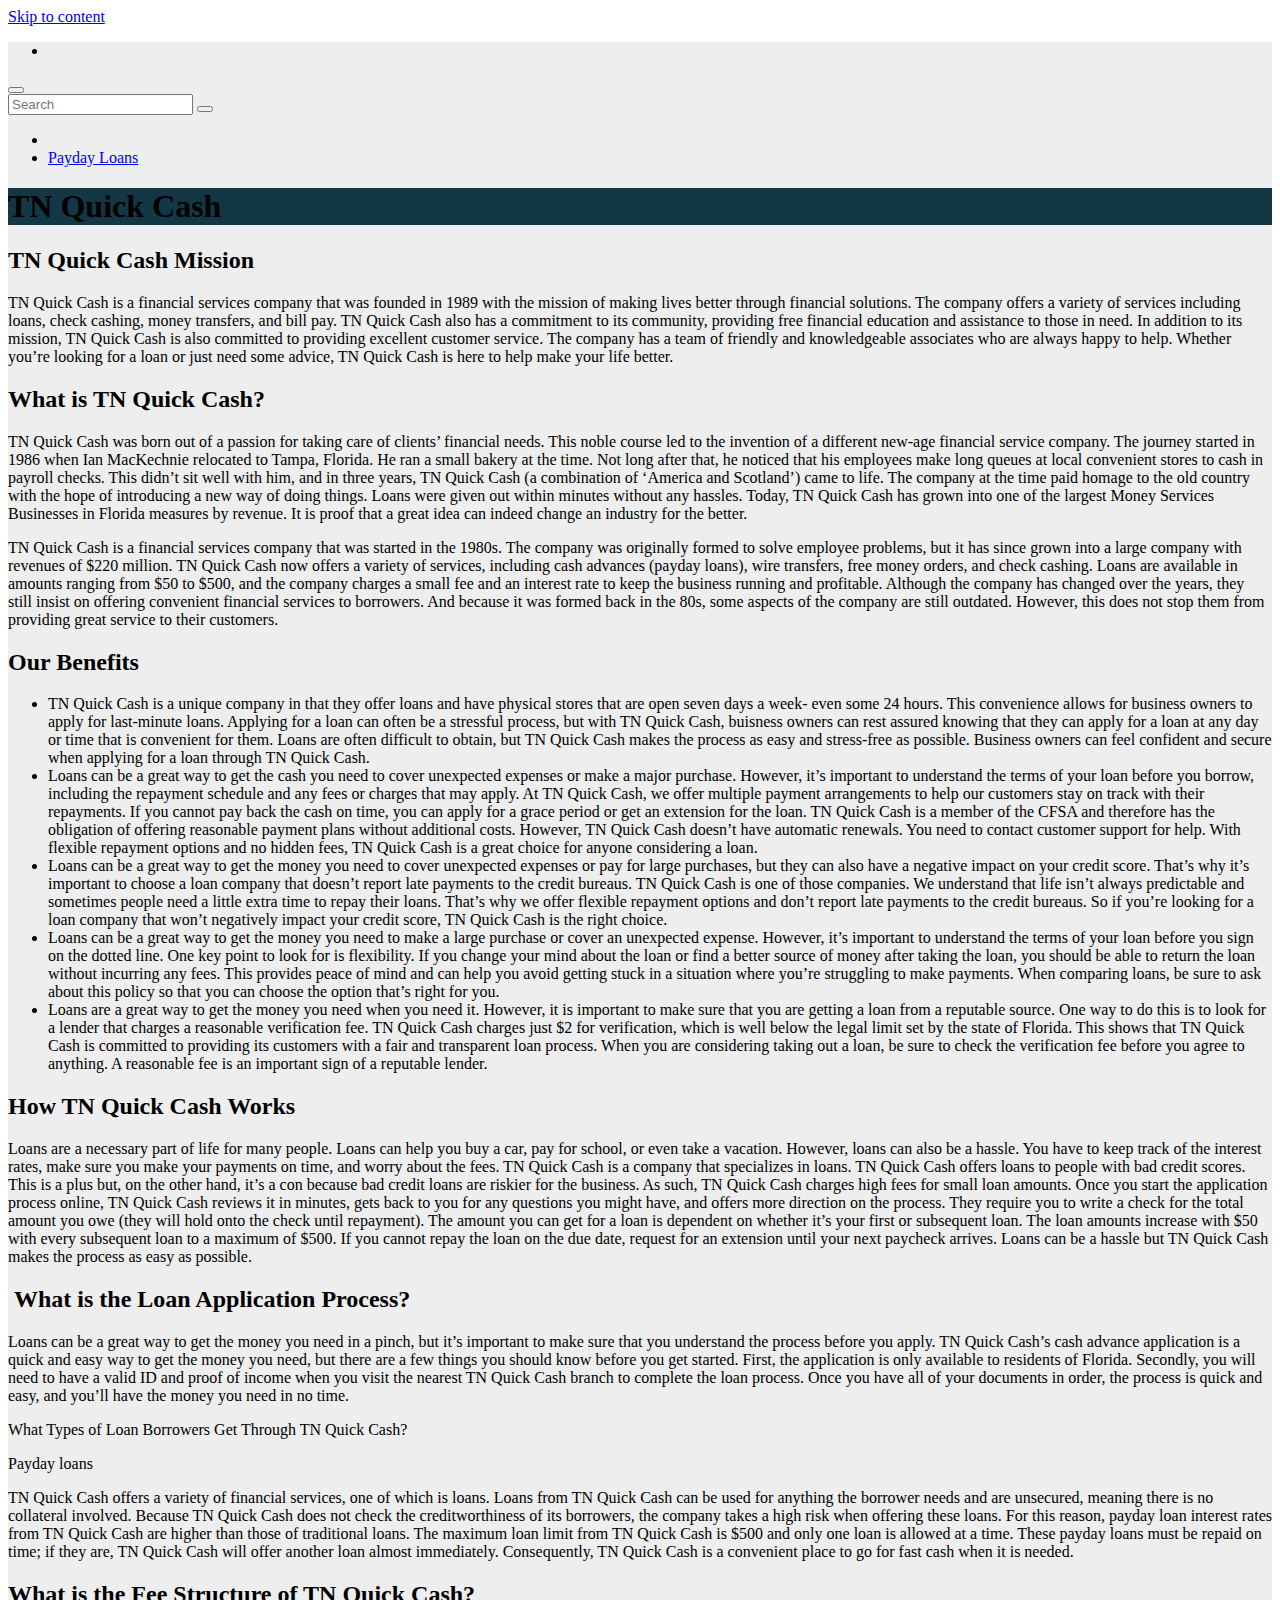
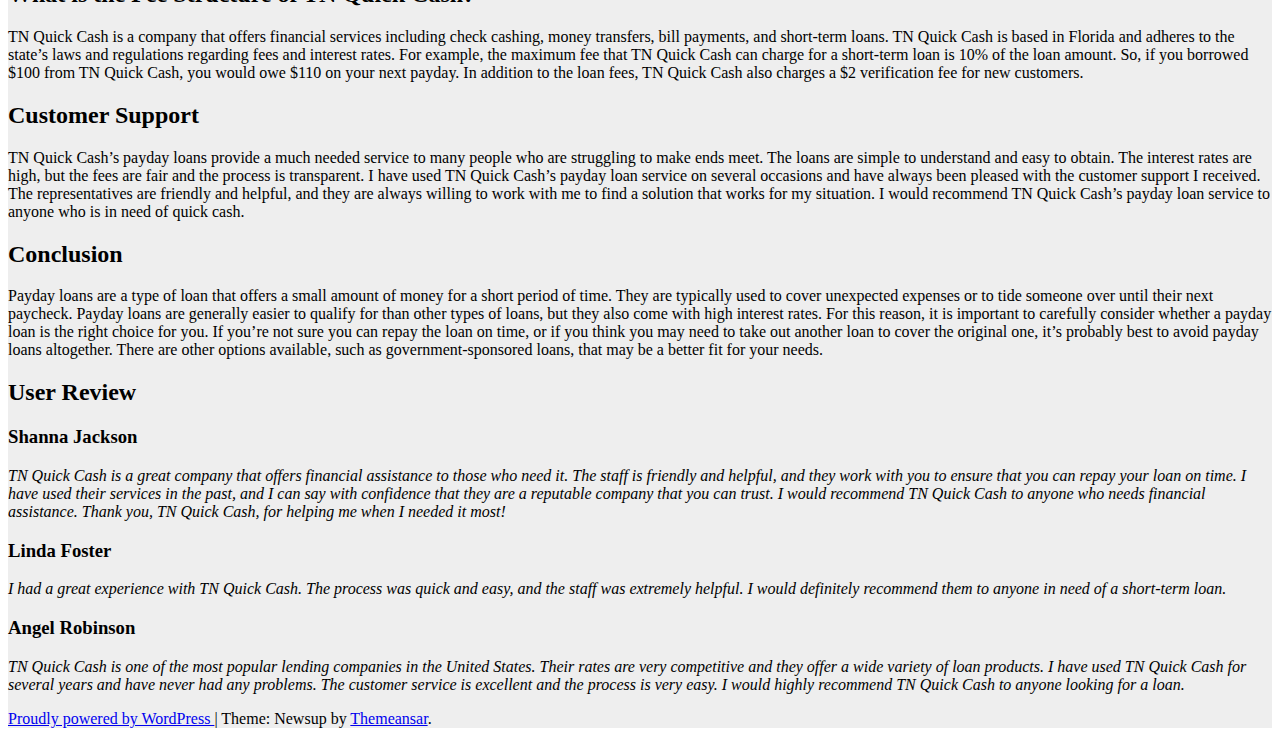
<file: index.html>
<!DOCTYPE html>
<html lang="en-US"><head><base href="/"><meta charset="UTF-8"><meta name="viewport" content="width=device-width, initial-scale=1"><meta name="robots" content="index, follow, max-image-preview:large, max-snippet:-1, max-video-preview:-1"><title>TN Quick Cash | Fast Easy Payday Loans & Cash Advances</title><meta name="description" content="Need cash fast? TN Quick Cash offers payday loans up to $500 with no credit check. Get approved in minutes and receive your money as soon as the next business day."><meta name="twitter:label1" content="Est. reading time"><meta name="twitter:data1" content="10 minutes"><script type="application/ld+json" class="yoast-schema-graph">{"@context":"https://schema.org","@graph":[{"@type":"WebSite","@id":"https://dating-aom.tk/#website","url":"https://dating-aom.tk/","name":"","description":"","potentialAction":[{"@type":"SearchAction","target":{"@type":"EntryPoint","urlTemplate":"https://dating-aom.tk/?s={search_term_string}"},"query-input":"required name=search_term_string"}],"inLanguage":"en-US"},{"@type":"WebPage","@id":"https://dating-aom.tk/#webpage","url":"https://dating-aom.tk/","name":"TN Quick Cash | Fast Easy Payday Loans & Cash Advances","isPartOf":{"@id":"https://dating-aom.tk/#website"},"datePublished":"2016-05-10T03:48:21+00:00","dateModified":"2022-08-12T08:43:24+00:00","description":"Need cash fast? TN Quick Cash offers payday loans up to $500 with no credit check. Get approved in minutes and receive your money as soon as the next business day.","breadcrumb":{"@id":"https://dating-aom.tk/#breadcrumb"},"inLanguage":"en-US","potentialAction":[{"@type":"ReadAction","target":["https://dating-aom.tk/"]}]},{"@type":"BreadcrumbList","@id":"https://dating-aom.tk/#breadcrumb","itemListElement":[{"@type":"ListItem","position":1,"name":"TN Quick Cash"}]}]}</script><link rel="dns-prefetch" href="//fonts.googleapis.com"><link rel="dns-prefetch" href="//s.w.org"><link rel="stylesheet" id="wp-block-library-css" href="https://dating-aom.tk/wp-includes/css/dist/block-library/style.min.css" type="text/css" media="all"><style id="global-styles-inline-css" type="text/css">
body{--wp--preset--color--black: #000000;--wp--preset--color--cyan-bluish-gray: #abb8c3;--wp--preset--color--white: #ffffff;--wp--preset--color--pale-pink: #f78da7;--wp--preset--color--vivid-red: #cf2e2e;--wp--preset--color--luminous-vivid-orange: #ff6900;--wp--preset--color--luminous-vivid-amber: #fcb900;--wp--preset--color--light-green-cyan: #7bdcb5;--wp--preset--color--vivid-green-cyan: #00d084;--wp--preset--color--pale-cyan-blue: #8ed1fc;--wp--preset--color--vivid-cyan-blue: #0693e3;--wp--preset--color--vivid-purple: #9b51e0;--wp--preset--gradient--vivid-cyan-blue-to-vivid-purple: linear-gradient(135deg,rgba(6,147,227,1) 0%,rgb(155,81,224) 100%);--wp--preset--gradient--light-green-cyan-to-vivid-green-cyan: linear-gradient(135deg,rgb(122,220,180) 0%,rgb(0,208,130) 100%);--wp--preset--gradient--luminous-vivid-amber-to-luminous-vivid-orange: linear-gradient(135deg,rgba(252,185,0,1) 0%,rgba(255,105,0,1) 100%);--wp--preset--gradient--luminous-vivid-orange-to-vivid-red: linear-gradient(135deg,rgba(255,105,0,1) 0%,rgb(207,46,46) 100%);--wp--preset--gradient--very-light-gray-to-cyan-bluish-gray: linear-gradient(135deg,rgb(238,238,238) 0%,rgb(169,184,195) 100%);--wp--preset--gradient--cool-to-warm-spectrum: linear-gradient(135deg,rgb(74,234,220) 0%,rgb(151,120,209) 20%,rgb(207,42,186) 40%,rgb(238,44,130) 60%,rgb(251,105,98) 80%,rgb(254,248,76) 100%);--wp--preset--gradient--blush-light-purple: linear-gradient(135deg,rgb(255,206,236) 0%,rgb(152,150,240) 100%);--wp--preset--gradient--blush-bordeaux: linear-gradient(135deg,rgb(254,205,165) 0%,rgb(254,45,45) 50%,rgb(107,0,62) 100%);--wp--preset--gradient--luminous-dusk: linear-gradient(135deg,rgb(255,203,112) 0%,rgb(199,81,192) 50%,rgb(65,88,208) 100%);--wp--preset--gradient--pale-ocean: linear-gradient(135deg,rgb(255,245,203) 0%,rgb(182,227,212) 50%,rgb(51,167,181) 100%);--wp--preset--gradient--electric-grass: linear-gradient(135deg,rgb(202,248,128) 0%,rgb(113,206,126) 100%);--wp--preset--gradient--midnight: linear-gradient(135deg,rgb(2,3,129) 0%,rgb(40,116,252) 100%);--wp--preset--duotone--dark-grayscale: url('#wp-duotone-dark-grayscale');--wp--preset--duotone--grayscale: url('#wp-duotone-grayscale');--wp--preset--duotone--purple-yellow: url('#wp-duotone-purple-yellow');--wp--preset--duotone--blue-red: url('#wp-duotone-blue-red');--wp--preset--duotone--midnight: url('#wp-duotone-midnight');--wp--preset--duotone--magenta-yellow: url('#wp-duotone-magenta-yellow');--wp--preset--duotone--purple-green: url('#wp-duotone-purple-green');--wp--preset--duotone--blue-orange: url('#wp-duotone-blue-orange');--wp--preset--font-size--small: 13px;--wp--preset--font-size--medium: 20px;--wp--preset--font-size--large: 36px;--wp--preset--font-size--x-large: 42px;}.has-black-color{color: var(--wp--preset--color--black) !important;}.has-cyan-bluish-gray-color{color: var(--wp--preset--color--cyan-bluish-gray) !important;}.has-white-color{color: var(--wp--preset--color--white) !important;}.has-pale-pink-color{color: var(--wp--preset--color--pale-pink) !important;}.has-vivid-red-color{color: var(--wp--preset--color--vivid-red) !important;}.has-luminous-vivid-orange-color{color: var(--wp--preset--color--luminous-vivid-orange) !important;}.has-luminous-vivid-amber-color{color: var(--wp--preset--color--luminous-vivid-amber) !important;}.has-light-green-cyan-color{color: var(--wp--preset--color--light-green-cyan) !important;}.has-vivid-green-cyan-color{color: var(--wp--preset--color--vivid-green-cyan) !important;}.has-pale-cyan-blue-color{color: var(--wp--preset--color--pale-cyan-blue) !important;}.has-vivid-cyan-blue-color{color: var(--wp--preset--color--vivid-cyan-blue) !important;}.has-vivid-purple-color{color: var(--wp--preset--color--vivid-purple) !important;}.has-black-background-color{background-color: var(--wp--preset--color--black) !important;}.has-cyan-bluish-gray-background-color{background-color: var(--wp--preset--color--cyan-bluish-gray) !important;}.has-white-background-color{background-color: var(--wp--preset--color--white) !important;}.has-pale-pink-background-color{background-color: var(--wp--preset--color--pale-pink) !important;}.has-vivid-red-background-color{background-color: var(--wp--preset--color--vivid-red) !important;}.has-luminous-vivid-orange-background-color{background-color: var(--wp--preset--color--luminous-vivid-orange) !important;}.has-luminous-vivid-amber-background-color{background-color: var(--wp--preset--color--luminous-vivid-amber) !important;}.has-light-green-cyan-background-color{background-color: var(--wp--preset--color--light-green-cyan) !important;}.has-vivid-green-cyan-background-color{background-color: var(--wp--preset--color--vivid-green-cyan) !important;}.has-pale-cyan-blue-background-color{background-color: var(--wp--preset--color--pale-cyan-blue) !important;}.has-vivid-cyan-blue-background-color{background-color: var(--wp--preset--color--vivid-cyan-blue) !important;}.has-vivid-purple-background-color{background-color: var(--wp--preset--color--vivid-purple) !important;}.has-black-border-color{border-color: var(--wp--preset--color--black) !important;}.has-cyan-bluish-gray-border-color{border-color: var(--wp--preset--color--cyan-bluish-gray) !important;}.has-white-border-color{border-color: var(--wp--preset--color--white) !important;}.has-pale-pink-border-color{border-color: var(--wp--preset--color--pale-pink) !important;}.has-vivid-red-border-color{border-color: var(--wp--preset--color--vivid-red) !important;}.has-luminous-vivid-orange-border-color{border-color: var(--wp--preset--color--luminous-vivid-orange) !important;}.has-luminous-vivid-amber-border-color{border-color: var(--wp--preset--color--luminous-vivid-amber) !important;}.has-light-green-cyan-border-color{border-color: var(--wp--preset--color--light-green-cyan) !important;}.has-vivid-green-cyan-border-color{border-color: var(--wp--preset--color--vivid-green-cyan) !important;}.has-pale-cyan-blue-border-color{border-color: var(--wp--preset--color--pale-cyan-blue) !important;}.has-vivid-cyan-blue-border-color{border-color: var(--wp--preset--color--vivid-cyan-blue) !important;}.has-vivid-purple-border-color{border-color: var(--wp--preset--color--vivid-purple) !important;}.has-vivid-cyan-blue-to-vivid-purple-gradient-background{background: var(--wp--preset--gradient--vivid-cyan-blue-to-vivid-purple) !important;}.has-light-green-cyan-to-vivid-green-cyan-gradient-background{background: var(--wp--preset--gradient--light-green-cyan-to-vivid-green-cyan) !important;}.has-luminous-vivid-amber-to-luminous-vivid-orange-gradient-background{background: var(--wp--preset--gradient--luminous-vivid-amber-to-luminous-vivid-orange) !important;}.has-luminous-vivid-orange-to-vivid-red-gradient-background{background: var(--wp--preset--gradient--luminous-vivid-orange-to-vivid-red) !important;}.has-very-light-gray-to-cyan-bluish-gray-gradient-background{background: var(--wp--preset--gradient--very-light-gray-to-cyan-bluish-gray) !important;}.has-cool-to-warm-spectrum-gradient-background{background: var(--wp--preset--gradient--cool-to-warm-spectrum) !important;}.has-blush-light-purple-gradient-background{background: var(--wp--preset--gradient--blush-light-purple) !important;}.has-blush-bordeaux-gradient-background{background: var(--wp--preset--gradient--blush-bordeaux) !important;}.has-luminous-dusk-gradient-background{background: var(--wp--preset--gradient--luminous-dusk) !important;}.has-pale-ocean-gradient-background{background: var(--wp--preset--gradient--pale-ocean) !important;}.has-electric-grass-gradient-background{background: var(--wp--preset--gradient--electric-grass) !important;}.has-midnight-gradient-background{background: var(--wp--preset--gradient--midnight) !important;}.has-small-font-size{font-size: var(--wp--preset--font-size--small) !important;}.has-medium-font-size{font-size: var(--wp--preset--font-size--medium) !important;}.has-large-font-size{font-size: var(--wp--preset--font-size--large) !important;}.has-x-large-font-size{font-size: var(--wp--preset--font-size--x-large) !important;}
</style><link rel="stylesheet" id="newsup-fonts-css" href="//fonts.googleapis.com/css?family=Montserrat%3A400%2C500%2C700%2C800%7CWork%2BSans%3A300%2C400%2C500%2C600%2C700%2C800%2C900%26display%3Dswap&subset=latin%2Clatin-ext" type="text/css" media="all"><link rel="stylesheet" id="bootstrap-css" href="https://dating-aom.tk/wp-content/themes/newsup/css/bootstrap.css" type="text/css" media="all"><link rel="stylesheet" id="newsup-style-css" href="https://dating-aom.tk/wp-content/themes/news-maz/style.css" type="text/css" media="all"><link rel="stylesheet" id="font-awesome-5-all-css" href="https://dating-aom.tk/wp-content/themes/newsup/css/font-awesome/css/all.min.css" type="text/css" media="all"><link rel="stylesheet" id="font-awesome-4-shim-css" href="https://dating-aom.tk/wp-content/themes/newsup/css/font-awesome/css/v4-shims.min.css" type="text/css" media="all"><link rel="stylesheet" id="owl-carousel-css" href="https://dating-aom.tk/wp-content/themes/newsup/css/owl.carousel.css" type="text/css" media="all"><link rel="stylesheet" id="smartmenus-css" href="https://dating-aom.tk/wp-content/themes/newsup/css/jquery.smartmenus.bootstrap.css" type="text/css" media="all"><link rel="stylesheet" id="newsup-style-parent-css" href="https://dating-aom.tk/wp-content/themes/newsup/style.css" type="text/css" media="all"><link rel="stylesheet" id="newsmaz-style-css" href="https://dating-aom.tk/wp-content/themes/news-maz/style.css" type="text/css" media="all"><link rel="stylesheet" id="newsmaz-default-css-css" href="https://dating-aom.tk/wp-content/themes/news-maz/css/colors/default.css" type="text/css" media="all"><script type="text/javascript" src="https://dating-aom.tk/wp-includes/js/jquery/jquery.min.js" id="jquery-core-js"></script><script type="text/javascript" src="https://dating-aom.tk/wp-includes/js/jquery/jquery-migrate.min.js" id="jquery-migrate-js"></script><script type="text/javascript" src="https://dating-aom.tk/wp-content/themes/newsup/js/navigation.js" id="newsup-navigation-js"></script><script type="text/javascript" src="https://dating-aom.tk/wp-content/themes/newsup/js/bootstrap.js" id="bootstrap-js"></script><script type="text/javascript" src="https://dating-aom.tk/wp-content/themes/newsup/js/owl.carousel.min.js" id="owl-carousel-min-js"></script><script type="text/javascript" src="https://dating-aom.tk/wp-content/themes/newsup/js/jquery.smartmenus.js" id="smartmenus-js-js"></script><script type="text/javascript" src="https://dating-aom.tk/wp-content/themes/newsup/js/jquery.smartmenus.bootstrap.js" id="bootstrap-smartmenus-js-js"></script><script type="text/javascript" src="https://dating-aom.tk/wp-content/themes/newsup/js/jquery.marquee.js" id="newsup-marquee-js-js"></script><script type="text/javascript" src="https://dating-aom.tk/wp-content/themes/newsup/js/main.js" id="newsup-main-js-js"></script><style type="text/css" id="custom-background-css">
    .wrapper { background-color: #eee; }
</style><style type="text/css">
            .site-title,
        .site-description {
            position: absolute;
            clip: rect(1px, 1px, 1px, 1px);
        }
        </style></head><body class="home page-template-default page page-id-2 wp-embed-responsive  ta-hide-date-author-in-list">
<svg xmlns="http://www.w3.org/2000/svg" viewbox="0 0 0 0" width="0" height="0" focusable="false" role="none" style="visibility: hidden; position: absolute; left: -9999px; overflow: hidden;"><defs><filter id="wp-duotone-dark-grayscale"><fecolormatrix color-interpolation-filters="sRGB" type="matrix" values=" .299 .587 .114 0 0 .299 .587 .114 0 0 .299 .587 .114 0 0 .299 .587 .114 0 0 "></fecolormatrix><fecomponenttransfer color-interpolation-filters="sRGB"><fefuncr type="table" tablevalues="0 0.49803921568627"></fefuncr><fefuncg type="table" tablevalues="0 0.49803921568627"></fefuncg><fefuncb type="table" tablevalues="0 0.49803921568627"></fefuncb><fefunca type="table" tablevalues="1 1"></fefunca></fecomponenttransfer><fecomposite in2="SourceGraphic" operator="in"></fecomposite></filter></defs></svg><svg xmlns="http://www.w3.org/2000/svg" viewbox="0 0 0 0" width="0" height="0" focusable="false" role="none" style="visibility: hidden; position: absolute; left: -9999px; overflow: hidden;"><defs><filter id="wp-duotone-grayscale"><fecolormatrix color-interpolation-filters="sRGB" type="matrix" values=" .299 .587 .114 0 0 .299 .587 .114 0 0 .299 .587 .114 0 0 .299 .587 .114 0 0 "></fecolormatrix><fecomponenttransfer color-interpolation-filters="sRGB"><fefuncr type="table" tablevalues="0 1"></fefuncr><fefuncg type="table" tablevalues="0 1"></fefuncg><fefuncb type="table" tablevalues="0 1"></fefuncb><fefunca type="table" tablevalues="1 1"></fefunca></fecomponenttransfer><fecomposite in2="SourceGraphic" operator="in"></fecomposite></filter></defs></svg><svg xmlns="http://www.w3.org/2000/svg" viewbox="0 0 0 0" width="0" height="0" focusable="false" role="none" style="visibility: hidden; position: absolute; left: -9999px; overflow: hidden;"><defs><filter id="wp-duotone-purple-yellow"><fecolormatrix color-interpolation-filters="sRGB" type="matrix" values=" .299 .587 .114 0 0 .299 .587 .114 0 0 .299 .587 .114 0 0 .299 .587 .114 0 0 "></fecolormatrix><fecomponenttransfer color-interpolation-filters="sRGB"><fefuncr type="table" tablevalues="0.54901960784314 0.98823529411765"></fefuncr><fefuncg type="table" tablevalues="0 1"></fefuncg><fefuncb type="table" tablevalues="0.71764705882353 0.25490196078431"></fefuncb><fefunca type="table" tablevalues="1 1"></fefunca></fecomponenttransfer><fecomposite in2="SourceGraphic" operator="in"></fecomposite></filter></defs></svg><svg xmlns="http://www.w3.org/2000/svg" viewbox="0 0 0 0" width="0" height="0" focusable="false" role="none" style="visibility: hidden; position: absolute; left: -9999px; overflow: hidden;"><defs><filter id="wp-duotone-blue-red"><fecolormatrix color-interpolation-filters="sRGB" type="matrix" values=" .299 .587 .114 0 0 .299 .587 .114 0 0 .299 .587 .114 0 0 .299 .587 .114 0 0 "></fecolormatrix><fecomponenttransfer color-interpolation-filters="sRGB"><fefuncr type="table" tablevalues="0 1"></fefuncr><fefuncg type="table" tablevalues="0 0.27843137254902"></fefuncg><fefuncb type="table" tablevalues="0.5921568627451 0.27843137254902"></fefuncb><fefunca type="table" tablevalues="1 1"></fefunca></fecomponenttransfer><fecomposite in2="SourceGraphic" operator="in"></fecomposite></filter></defs></svg><svg xmlns="http://www.w3.org/2000/svg" viewbox="0 0 0 0" width="0" height="0" focusable="false" role="none" style="visibility: hidden; position: absolute; left: -9999px; overflow: hidden;"><defs><filter id="wp-duotone-midnight"><fecolormatrix color-interpolation-filters="sRGB" type="matrix" values=" .299 .587 .114 0 0 .299 .587 .114 0 0 .299 .587 .114 0 0 .299 .587 .114 0 0 "></fecolormatrix><fecomponenttransfer color-interpolation-filters="sRGB"><fefuncr type="table" tablevalues="0 0"></fefuncr><fefuncg type="table" tablevalues="0 0.64705882352941"></fefuncg><fefuncb type="table" tablevalues="0 1"></fefuncb><fefunca type="table" tablevalues="1 1"></fefunca></fecomponenttransfer><fecomposite in2="SourceGraphic" operator="in"></fecomposite></filter></defs></svg><svg xmlns="http://www.w3.org/2000/svg" viewbox="0 0 0 0" width="0" height="0" focusable="false" role="none" style="visibility: hidden; position: absolute; left: -9999px; overflow: hidden;"><defs><filter id="wp-duotone-magenta-yellow"><fecolormatrix color-interpolation-filters="sRGB" type="matrix" values=" .299 .587 .114 0 0 .299 .587 .114 0 0 .299 .587 .114 0 0 .299 .587 .114 0 0 "></fecolormatrix><fecomponenttransfer color-interpolation-filters="sRGB"><fefuncr type="table" tablevalues="0.78039215686275 1"></fefuncr><fefuncg type="table" tablevalues="0 0.94901960784314"></fefuncg><fefuncb type="table" tablevalues="0.35294117647059 0.47058823529412"></fefuncb><fefunca type="table" tablevalues="1 1"></fefunca></fecomponenttransfer><fecomposite in2="SourceGraphic" operator="in"></fecomposite></filter></defs></svg><svg xmlns="http://www.w3.org/2000/svg" viewbox="0 0 0 0" width="0" height="0" focusable="false" role="none" style="visibility: hidden; position: absolute; left: -9999px; overflow: hidden;"><defs><filter id="wp-duotone-purple-green"><fecolormatrix color-interpolation-filters="sRGB" type="matrix" values=" .299 .587 .114 0 0 .299 .587 .114 0 0 .299 .587 .114 0 0 .299 .587 .114 0 0 "></fecolormatrix><fecomponenttransfer color-interpolation-filters="sRGB"><fefuncr type="table" tablevalues="0.65098039215686 0.40392156862745"></fefuncr><fefuncg type="table" tablevalues="0 1"></fefuncg><fefuncb type="table" tablevalues="0.44705882352941 0.4"></fefuncb><fefunca type="table" tablevalues="1 1"></fefunca></fecomponenttransfer><fecomposite in2="SourceGraphic" operator="in"></fecomposite></filter></defs></svg><svg xmlns="http://www.w3.org/2000/svg" viewbox="0 0 0 0" width="0" height="0" focusable="false" role="none" style="visibility: hidden; position: absolute; left: -9999px; overflow: hidden;"><defs><filter id="wp-duotone-blue-orange"><fecolormatrix color-interpolation-filters="sRGB" type="matrix" values=" .299 .587 .114 0 0 .299 .587 .114 0 0 .299 .587 .114 0 0 .299 .587 .114 0 0 "></fecolormatrix><fecomponenttransfer color-interpolation-filters="sRGB"><fefuncr type="table" tablevalues="0.098039215686275 1"></fefuncr><fefuncg type="table" tablevalues="0 0.66274509803922"></fefuncg><fefuncb type="table" tablevalues="0.84705882352941 0.41960784313725"></fefuncb><fefunca type="table" tablevalues="1 1"></fefunca></fecomponenttransfer><fecomposite in2="SourceGraphic" operator="in"></fecomposite></filter></defs></svg><div id="page" class="site">
<a class="skip-link screen-reader-text" href="#content">
Skip to content</a>
    <div class="wrapper">
        <header class="mg-standhead"><div class="mg-head-detail hidden-xs">
    <div class="container-fluid">
        <div class="row">
                        <div class="col-md-6 col-xs-12">
                <ul class="info-left"><li>        </li>
                    </ul></div>
                        <div class="col-md-6 col-xs-12">
                <ul class="mg-social info-right"></ul></div>
                    </div>
    </div>
</div>
            <div class="clearfix"></div>
                      <div class="mg-main-nav">
      <nav class="navbar navbar-expand-lg navbar-wp"><div class="container-fluid">
          <div class="navbar-header"> 
                                                                </div>
           
          <div class="m-header align-items-center">
                                                <a class="mobilehomebtn" href="https://dating-aom.tk"><span class="fas fa-home"></span></a>
                        
                        <button class="navbar-toggler ml-auto" type="button" data-toggle="collapse" data-target="#navbar-wp" aria-controls="navbarSupportedContent" aria-expanded="false" aria-label="Toggle navigation">
                          <i class="fas fa-bars"></i>
                        </button>
                        
                        <div class="dropdown show mg-search-box pr-2 d-none">
                            <a class="dropdown-toggle msearch ml-auto" href="#" role="button" id="dropdownMenuLink" data-toggle="dropdown" aria-haspopup="true" aria-expanded="false">
                               <i class="fas fa-search"></i>
                            </a>

                            <div class="dropdown-menu searchinner" aria-labelledby="dropdownMenuLink">
                        <form role="search" method="get" id="searchform" action="https://dating-aom.tk/">
  <div class="input-group">
    <input type="search" class="form-control" placeholder="Search" value="" name="s"><span class="input-group-btn btn-default">
    <button type="submit" class="btn"> <i class="fas fa-search"></i> </button>
    </span> </div>
</form>                      </div>
                        </div>
                        
                    </div>
          
          <div class="collapse navbar-collapse" id="navbar-wp">
          <ul id="menu-1" class="nav navbar-nav ml-auto"><li class="active home"><a class="homebtn" href="https://dating-aom.tk"><span class="fas fa-home"></span></a></li><li id="menu-item-941" class="menu-item menu-item-type-post_type menu-item-object-page menu-item-home current-menu-item page_item page-item-2 current_page_item menu-item-941 active"><a class="nav-link" title="Payday Loans" href="https://dating-aom.tk/">Payday Loans</a></li>
</ul></div>   
                    
        

        </div>

      </nav></div>    

</header><div class="clearfix"></div>

     <div class="mg-no-list-area">
  <div class="container-fluid">
    <div class="row">
        </div>
</div>
</div>
             <section class="mg-fea-area"><div class="overlay">
                <div class="container-fluid">
                    <div class="row">
                        
                        <div class="col-md-12 col-sm-12">
                            <div id="homemain" class="homemain owl-carousel mr-bot60 pd-r-10"> 
                                                            </div>
                        </div> 
                    </div>
                </div>
            </div>
        </section><div class="mg-breadcrumb-section" style='background: url("" ) repeat scroll center 0 #143745;'>
  <div class="overlay">
    <div class="container-fluid">
      <div class="row">
        <div class="col-md-12 col-sm-12">
			    <div class="mg-breadcrumb-title">
                      <h1>TN Quick Cash</h1>
                   </div>
        </div>
      </div>
    </div>
    </div>
</div>
<div class="clearfix"></div>
<main id="content"><div class="container-fluid">
      <div class="row">
		
						<div class="col-md-8">
				<div class="mg-card-box padding-20">
			
<h2>TN Quick Cash Mission</h2>



<p>TN Quick Cash is a financial services company that was founded in 1989 with the mission of making lives better through financial solutions. The company offers a variety of services including loans, check cashing, money transfers, and bill pay. TN Quick Cash also has a commitment to its community, providing free financial education and assistance to those in need. In addition to its mission, TN Quick Cash is also committed to providing excellent customer service. The company has a team of friendly and knowledgeable associates who are always happy to help. Whether you’re looking for a loan or just need some advice, TN Quick Cash is here to help make your life better.</p>



<h2>What is TN Quick Cash?</h2>



<p>TN Quick Cash was born out of a passion for taking care of clients’ financial needs. This noble course led to the invention of a different new-age financial service company. The journey started in 1986 when Ian MacKechnie relocated to Tampa, Florida. He ran a small bakery at the time. Not long after that, he noticed that his employees make long queues at local convenient stores to cash in payroll checks. This didn’t sit well with him, and in three years, TN Quick Cash (a combination of ‘America and Scotland’) came to life. The company at the time paid homage to the old country with the hope of introducing a new way of doing things. Loans were given out within minutes without any hassles. Today, TN Quick Cash has grown into one of the largest Money Services Businesses in Florida measures by revenue. It is proof that a great idea can indeed change an industry for the better.</p>



<p>TN Quick Cash is a financial services company that was started in the 1980s. The company was originally formed to solve employee problems, but it has since grown into a large company with revenues of $220 million. TN Quick Cash now offers a variety of services, including cash advances (payday loans), wire transfers, free money orders, and check cashing. Loans are available in amounts ranging from $50 to $500, and the company charges a small fee and an interest rate to keep the business running and profitable. Although the company has changed over the years, they still insist on offering convenient financial services to borrowers. And because it was formed back in the 80s, some aspects of the company are still outdated. However, this does not stop them from providing great service to their customers.</p>



<h2>Our Benefits</h2>



<div class="wp-container-1 wp-block-group"><div class="wp-block-group__inner-container">
<ul><li>TN Quick Cash is a unique company in that they offer loans and have physical stores that are open seven days a week- even some 24 hours. This convenience allows for business owners to apply for last-minute loans. Applying for a loan can often be a stressful process, but with TN Quick Cash, buisness owners can rest assured knowing that they can apply for a loan at any day or time that is convenient for them. Loans are often difficult to obtain, but TN Quick Cash makes the process as easy and stress-free as possible. Business owners can feel confident and secure when applying for a loan through TN Quick Cash.</li><li>Loans can be a great way to get the cash you need to cover unexpected expenses or make a major purchase. However, it’s important to understand the terms of your loan before you borrow, including the repayment schedule and any fees or charges that may apply. At TN Quick Cash, we offer multiple payment arrangements to help our customers stay on track with their repayments. If you cannot pay back the cash on time, you can apply for a grace period or get an extension for the loan. TN Quick Cash is a member of the CFSA and therefore has the obligation of offering reasonable payment plans without additional costs. However, TN Quick Cash doesn’t have automatic renewals. You need to contact customer support for help. With flexible repayment options and no hidden fees, TN Quick Cash is a great choice for anyone considering a loan.</li><li>Loans can be a great way to get the money you need to cover unexpected expenses or pay for large purchases, but they can also have a negative impact on your credit score. That’s why it’s important to choose a loan company that doesn’t report late payments to the credit bureaus. TN Quick Cash is one of those companies. We understand that life isn’t always predictable and sometimes people need a little extra time to repay their loans. That’s why we offer flexible repayment options and don’t report late payments to the credit bureaus. So if you’re looking for a loan company that won’t negatively impact your credit score, TN Quick Cash is the right choice.</li><li>Loans can be a great way to get the money you need to make a large purchase or cover an unexpected expense. However, it’s important to understand the terms of your loan before you sign on the dotted line. One key point to look for is flexibility. If you change your mind about the loan or find a better source of money after taking the loan, you should be able to return the loan without incurring any fees. This provides peace of mind and can help you avoid getting stuck in a situation where you’re struggling to make payments. When comparing loans, be sure to ask about this policy so that you can choose the option that’s right for you.</li><li>Loans are a great way to get the money you need when you need it. However, it is important to make sure that you are getting a loan from a reputable source. One way to do this is to look for a lender that charges a reasonable verification fee. TN Quick Cash charges just $2 for verification, which is well below the legal limit set by the state of Florida. This shows that TN Quick Cash is committed to providing its customers with a fair and transparent loan process. When you are considering taking out a loan, be sure to check the verification fee before you agree to anything. A reasonable fee is an important sign of a reputable lender.</li></ul></div></div>



<h2>How TN Quick Cash Works</h2>



<p>Loans are a necessary part of life for many people. Loans can help you buy a car, pay for school, or even take a vacation. However, loans can also be a hassle. You have to keep track of the interest rates, make sure you make your payments on time, and worry about the fees. TN Quick Cash is a company that specializes in loans. TN Quick Cash offers loans to people with bad credit scores. This is a plus but, on the other hand, it’s a con because bad credit loans are riskier for the business. As such, TN Quick Cash charges high fees for small loan amounts. Once you start the application process online, TN Quick Cash reviews it in minutes, gets back to you for any questions you might have, and offers more direction on the process. They require you to write a check for the total amount you owe (they will hold onto the check until repayment). The amount you can get for a loan is dependent on whether it’s your first or subsequent loan. The loan amounts increase with $50 with every subsequent loan to a maximum of $500. If you cannot repay the loan on the due date, request for an extension until your next paycheck arrives. Loans can be a hassle but TN Quick Cash makes the process as easy as possible.</p>



<h2> What is the Loan Application Process?</h2>



<p>Loans can be a great way to get the money you need in a pinch, but it’s important to make sure that you understand the process before you apply. TN Quick Cash’s cash advance application is a quick and easy way to get the money you need, but there are a few things you should know before you get started. First, the application is only available to residents of Florida. Secondly, you will need to have a valid ID and proof of income when you visit the nearest TN Quick Cash branch to complete the loan process. Once you have all of your documents in order, the process is quick and easy, and you’ll have the money you need in no time.</p>



<p>What Types of Loan Borrowers Get Through TN Quick Cash?</p>



<p>Payday loans</p>



<p>TN Quick Cash offers a variety of financial services, one of which is loans. Loans from TN Quick Cash can be used for anything the borrower needs and are unsecured, meaning there is no collateral involved. Because TN Quick Cash does not check the creditworthiness of its borrowers, the company takes a high risk when offering these loans. For this reason, payday loan interest rates from TN Quick Cash are higher than those of traditional loans. The maximum loan limit from TN Quick Cash is $500 and only one loan is allowed at a time. These payday loans must be repaid on time; if they are, TN Quick Cash will offer another loan almost immediately. Consequently, TN Quick Cash is a convenient place to go for fast cash when it is needed.</p>



<h2>What is the Fee Structure of TN Quick Cash?</h2>



<p>TN Quick Cash is a company that offers financial services including check cashing, money transfers, bill payments, and short-term loans. TN Quick Cash is based in Florida and adheres to the state’s laws and regulations regarding fees and interest rates. For example, the maximum fee that TN Quick Cash can charge for a short-term loan is 10% of the loan amount. So, if you borrowed $100 from TN Quick Cash, you would owe $110 on your next payday. In addition to the loan fees, TN Quick Cash also charges a $2 verification fee for new customers.</p>



<h2>Customer Support</h2>



<p>TN Quick Cash’s payday loans provide a much needed service to many people who are struggling to make ends meet. The loans are simple to understand and easy to obtain. The interest rates are high, but the fees are fair and the process is transparent. I have used TN Quick Cash’s payday loan service on several occasions and have always been pleased with the customer support I received. The representatives are friendly and helpful, and they are always willing to work with me to find a solution that works for my situation. I would recommend TN Quick Cash’s payday loan service to anyone who is in need of quick cash.</p>



<h2>Conclusion</h2>



<p>Payday loans are a type of loan that offers a small amount of money for a short period of time. They are typically used to cover unexpected expenses or to tide someone over until their next paycheck. Payday loans are generally easier to qualify for than other types of loans, but they also come with high interest rates. For this reason, it is important to carefully consider whether a payday loan is the right choice for you. If you’re not sure you can repay the loan on time, or if you think you may need to take out another loan to cover the original one, it’s probably best to avoid payday loans altogether. There are other options available, such as government-sponsored loans, that may be a better fit for your needs.</p>



<h2>User Review</h2>



<h3>Shanna Jackson</h3>



<p><em>TN Quick Cash is a great company that offers financial assistance to those who need it. The staff is friendly and helpful, and they work with you to ensure that you can repay your loan on time. I have used their services in the past, and I can say with confidence that they are a reputable company that you can trust. I would recommend TN Quick Cash to anyone who needs financial assistance. Thank you, TN Quick Cash, for helping me when I needed it most!</em></p>



<h3>Linda Foster</h3>



<p><em>I had a great experience with TN Quick Cash. The process was quick and easy, and the staff was extremely helpful. I would definitely recommend them to anyone in need of a short-term loan.</em></p>



<h3>Angel Robinson</h3>



<p><em>TN Quick Cash is one of the most popular lending companies in the United States. Their rates are very competitive and they offer a wide variety of loan products. I have used TN Quick Cash for several years and have never had any problems. The customer service is excellent and the process is very easy. I would highly recommend TN Quick Cash to anyone looking for a loan.</em></p>
	
		</div>
			</div>
			
			<aside class="col-md-4"><aside id="secondary" class="widget-area" role="complementary"><div id="sidebar-right" class="mg-sidebar">
		<div id="block-25" class="mg-widget widget_block widget_text">
<p></p>
</div>	</div>
</aside></aside></div>
	</div>
</main><footer><div class="overlay" style="background-color: ;">
                
                                 
                
                <div class="mg-footer-bottom-area">
                    <div class="container-fluid">
                        <div class="divide-line"></div>
                        <div class="row align-items-center">
                            
                            <div class="col-md-6">
                                                           </div>

                              
                        </div>
                        
                    </div>
                    
                </div>
                

                <div class="mg-footer-copyright">
                    <div class="container-fluid">
                        <div class="row">
                           
                            <div class="col-md-12 text-xs text-center">
                                                            <p>
                                <a href="https://wordpress.org/">
								Proudly powered by WordPress								</a>
								<span class="sep"> | </span>
								Theme: Newsup by <a href="https://themeansar.com/" rel="designer">Themeansar</a>.								</p>
                            </div>


                                                    </div>
                    </div>
                </div>
            </div>
            
        </footer></div>
  </div>
    
    
    <a href="#" class="ta_upscr bounceInup animated"><i class="fas fa-angle-up"></i></a>
    

<script>
jQuery('a,input').bind('focus', function() {
    if(!jQuery(this).closest(".menu-item").length && ( jQuery(window).width() <= 992) ) {
    jQuery('.navbar-collapse').removeClass('show');
}})
</script><style>.wp-container-1 .alignleft { float: left; margin-right: 2em; }.wp-container-1 .alignright { float: right; margin-left: 2em; }</style><script type="text/javascript" src="https://dating-aom.tk/wp-content/themes/newsup/js/custom.js" id="newsup-custom-js"></script><script>
	/(trident|msie)/i.test(navigator.userAgent)&&document.getElementById&&window.addEventListener&&window.addEventListener("hashchange",function(){var t,e=location.hash.substring(1);/^[A-z0-9_-]+$/.test(e)&&(t=document.getElementById(e))&&(/^(?:a|select|input|button|textarea)$/i.test(t.tagName)||(t.tabIndex=-1),t.focus())},!1);
	</script></body></html>
</file>
